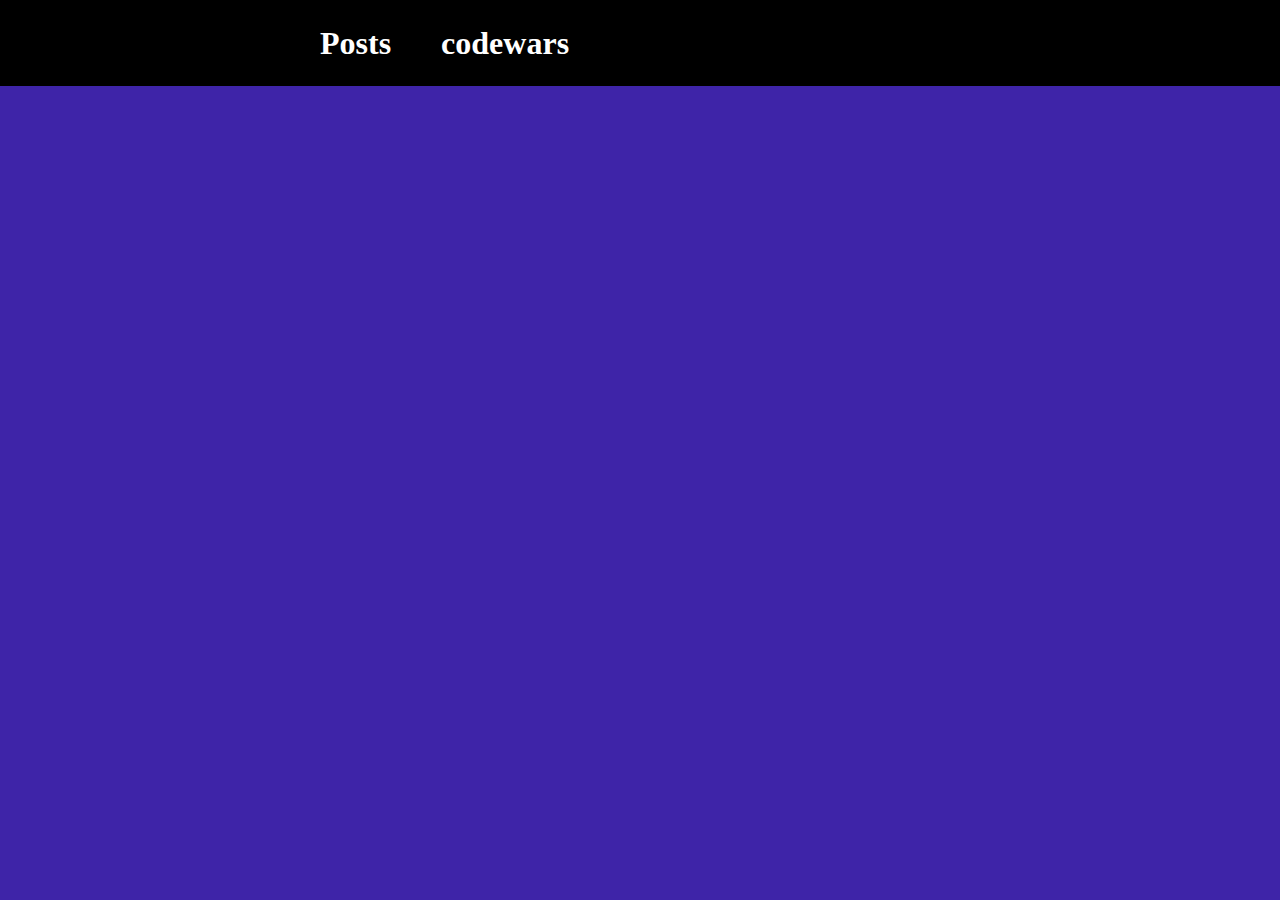
<file: index.html>
<!DOCTYPE html>
<html lang="en">
<head>
    <meta charset="UTF-8">
    <meta name="viewport" content="width=device-width, initial-scale=1.0">
    <title>Document</title>
    <link rel="stylesheet" href="./css/main.min.css">
</head>
<body>
    
    <header class="header" id="header">
        <section class="navbar">
            <ul class="navbar__collection">
                <li class="navbar__item">
                    <a href="./page/post.html">
                        <span>
                            Posts
                        </span>
                    </a>
                </li>
                <li class="navbar__item">
                    <a href="./page/codewars.html">
                        <span>
                            codewars
                        </span>
                    </a>
                </li>
            </ul>
        </section>
    </header>
    <main class="main" id="main">
        <div class="loading">
            <div class="lds-ring">
              <div></div>
              <div></div>
              <div></div>
              <div></div>
            </div>
          </div>
        <section class="users">
            <div class="carousel">
                <div class="carousel__wrapper">
                    <div class="card">

                    </div>
                </div>
            </div>
        </section>
    </main>



    <script src="./js/main.js"></script>
</body>
</html>
</file>
<file: css/main.min.css>
*{margin:0;padding:0;box-sizing:border-box;font-family:system-ui,-apple-system,BlinkMacSystemFont,"Segoe UI",Roboto,Oxygen,Ubuntu,Cantarell,"Open Sans","Helvetica Neue",sans-serif}html,body,div,span,applet,object,iframe,h1,h2,h3,h4,h5,h6,p,blockquote,pre,a,abbr,acronym,address,big,cite,code,del,dfn,em,img,ins,kbd,q,s,samp,small,strike,strong,sub,sup,tt,var,b,u,i,center,dl,dt,dd,ol,ul,li,fieldset,form,label,legend,table,caption,tbody,tfoot,thead,tr,th,td,article,aside,canvas,details,embed,figure,figcaption,footer,header,hgroup,menu,nav,output,ruby,section,summary,time,mark,audio,video{margin:0;padding:0;border:0;font-size:100%;font:inherit;outline:none;color:inherit;text-decoration:none}article,aside,details,figcaption,figure,footer,header,hgroup,menu,nav,section{display:block}body{line-height:1}ol,ul{list-style:none}.header{width:100%;display:flex;justify-content:center;align-items:center}.navbar{width:100%;height:86px;background:#000;display:flex;justify-content:center;align-items:center}.navbar__collection{width:50%;display:flex;justify-content:start;align-items:center;gap:50px}.navbar__item{font-size:32px;font-weight:700;line-height:24px;color:#fff}.users{width:100%;height:calc(100vh - 86px);background:#3e24a8;display:flex;flex-direction:column;justify-content:center;align-items:center;padding:50px;gap:60px}.carousel{width:100%;position:relative;display:flex;justify-content:center;align-items:center}.carousel__wrapper{align-items:center;display:flex;width:100%}.card{background:#3e24a8;border-radius:15px;color:#fff;overflow:hidden;text-align:center;width:calc(33.33% - 10px);box-shadow:rgba(0,0,0,.25) 0px 14px 28px,rgba(0,0,0,.22) 0px 10px 10px;margin:0 10px}.card img{width:100%;background:gold}.card h3{margin:15px 0 5px 0}.card p{padding:0 15px}.card button{background-color:gold;border:none;border-radius:5px;color:#000;cursor:pointer;font-size:16px;margin:15px;padding:10px 20px;transition:background-color .3s}.card button:hover{background-color:#e6c800}.loading{width:100%;display:flex;justify-content:center;align-items:center;height:100vh;background-color:#3e24a8}.loading .lds-ring{color:#1c4c5b;display:inline-block;position:relative;width:80px;height:80px}.loading .lds-ring div{box-sizing:border-box;display:block;position:absolute;width:64px;height:64px;margin:8px;border:8px solid currentColor;border-radius:50%;animation:lds-ring 1.2s cubic-bezier(0.5, 0, 0.5, 1) infinite;border-color:currentColor rgba(0,0,0,0) rgba(0,0,0,0) rgba(0,0,0,0);color:#ddd}.loading div:nth-child(1){animation-delay:-0.45s}.loading div:nth-child(2){animation-delay:-0.3s}.loading div:nth-child(3){animation-delay:-0.15s}@keyframes lds-ring{0%{transform:rotate(0deg)}100%{transform:rotate(360deg)}}/*# sourceMappingURL=main.min.css.map */
</file>
